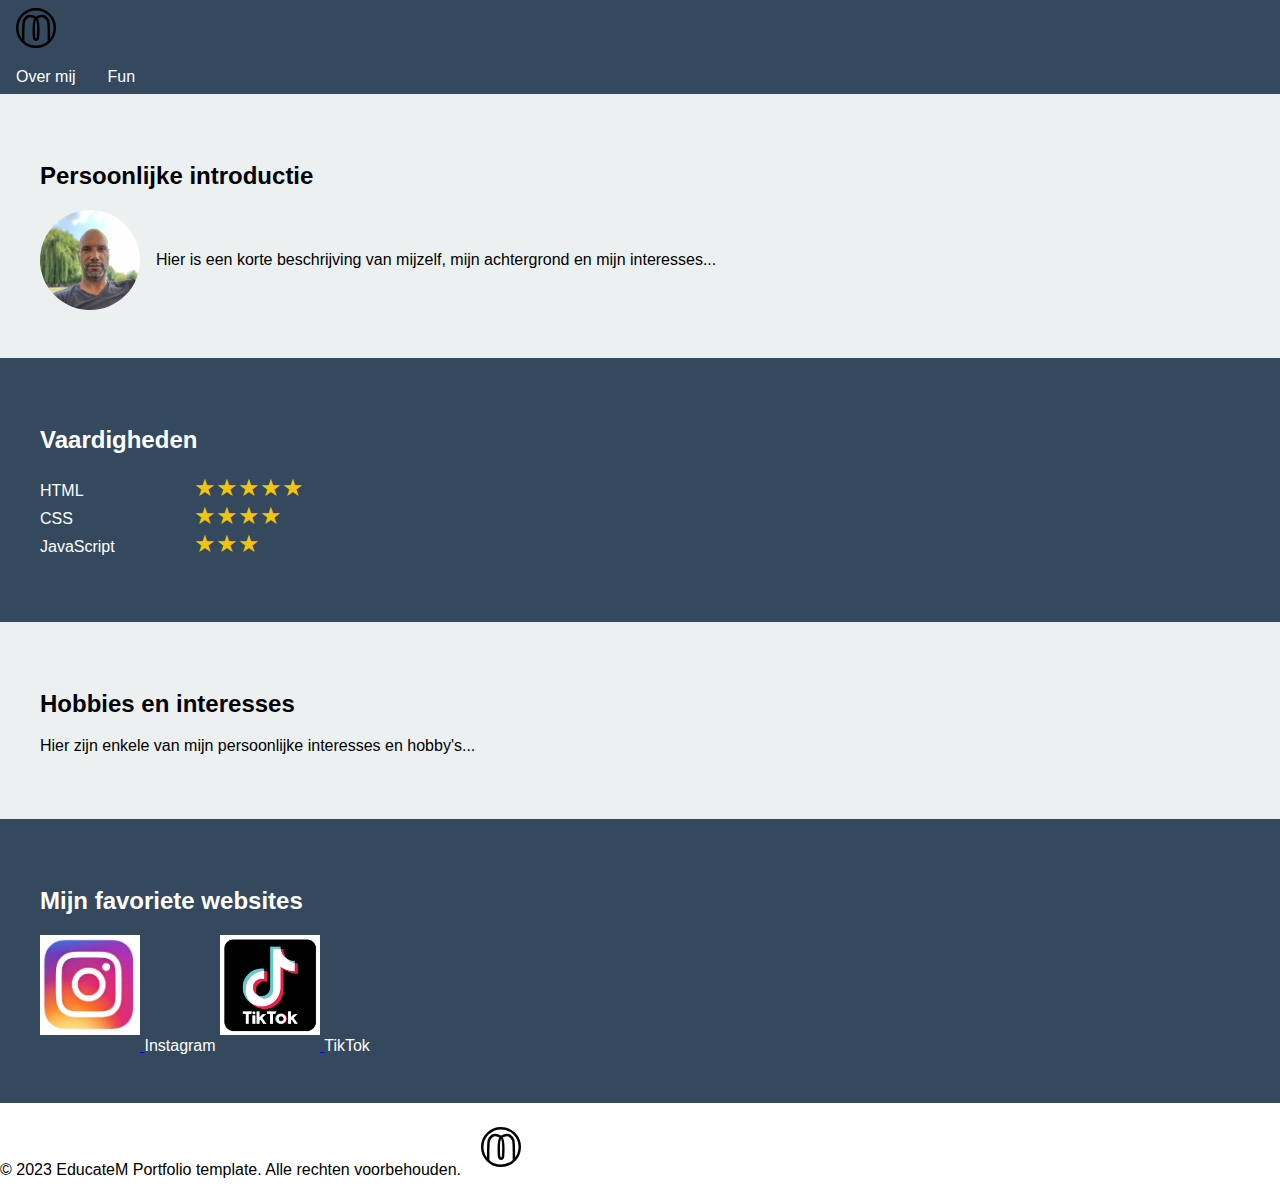
<file: index.html>
<!DOCTYPE html>
<html lang="nl">
<head>
  <meta charset="UTF-8">
  <meta name="viewport" content="width=device-width, initial-scale=1.0">
  <title>Portfolio Template</title>
  <link rel="stylesheet" href="css/styles.css">

</head>

<body>
    <header>
        <nav>
            <img src="img/Logo.svg" alt="Logo" class="menu-logo">
          <ul class="nav-menu">
            <li><a href="index.html">Over mij</a></li>
            <li>
              <a href="#" class="menu-toggle">Fun</a>
              <ul class="submenu">
                <li><a href="programmeren.html">mijn hobby's</a></li>
                <li><a href="algoritmen.html">algemene info van mij</a></li>
              </ul>
            </li>
            <li>

              </ul>
            </li>
          </ul>
        </nav>
      </header>
          
      
  
      <main>
        <!-- Persoonlijke introductie -->
        <section class="section-light">
            <div class="container">
                <h2>Persoonlijke introductie</h2>
                <div class="intro-content">
                    <img src="img/me.jpg" alt="Your Name" class="profile-picture">
                    <p>Hier is een korte beschrijving van mijzelf, mijn achtergrond en mijn interesses...</p>
                </div>
            </div>
        </section>

<!-- Vaardigheden -->
<section class="section-dark">
    <div class="container">
        <h2>Vaardigheden</h2>
        <ul class="skills-list">
            <li>
                <span class="skill-name">HTML</span>
                <span class="rating" data-rating="5"></span>
            </li>
            <li>
                <span class="skill-name">CSS</span>
                <span class="rating" data-rating="4"></span>
            </li>
            <li>
                <span class="skill-name">JavaScript</span>
                <span class="rating" data-rating="3"></span>
            </li>
        </ul>
    </div>
</section>

        <!-- Hobbies en interesses -->
        <section class="section-light">
            <div class="container">
                <h2>Hobbies en interesses</h2>
                <p>Hier zijn enkele van mijn persoonlijke interesses en hobby's...</p>
            </div>
        </section>

        <!-- Favoriete websites -->
<section class="section-dark">
    <div class="container">
        <h2>Mijn favoriete websites</h2>
        <div class="favorite-websites">
            <a href="https://www.instagram.com/" target="_blank" rel="noopener noreferrer">
                <img src="img/instagram.jfif" alt="Instagram" class="website-logo">
                
            </a><span>Instagram</span>
            <a href="https://www.tiktok.com/" target="_blank" rel="noopener noreferrer">
                <img src="img/tiktok.png" alt="TikTok" class="website-logo">
                
            </a><span>TikTok</span>
        </div>
    </div>
</section>

    </main>
  
  <footer>
    <p>&copy; 2023 EducateM Portfolio template. Alle rechten voorbehouden. <img src="img/Logo.svg" alt="Logo" class="menu-logo"></p>
  </footer>
  
  <!-- Voeg hier je JavaScript-bestand toe -->
  <script src="js/script.js"></script>


</body>
</html>
</file>
<file: css/styles.css>
/* Algemene stijlen */
body {
  font-family: Arial, sans-serif;
  margin: 0;
  padding: 0;
}

.container {
  max-width: 1200px;
  margin: 0 auto;
  padding: 1rem;
}

/* Navigatie menu stijlen */
nav {
  background-color: #34495e;
}

.nav-menu {
  display: flex;
  list-style-type: none;
  margin: 0;
  padding: 0;
}

.nav-menu li {
  position: relative;
}

.nav-menu a {
  display: block;
  padding: 0.5rem 1rem;
  text-decoration: none;
  color: #fff;
}

.menu-logo {
  height: 40px;
  margin-left: 1rem;
  margin-top: 0.5rem;
  margin-bottom: 0.5rem;
}


/* Submenu stijlen */
.submenu {
  opacity: 0;
  visibility: hidden;
  position: absolute;
  left: 0;
  top: 100%;
  background-color: #f1c40f;
  list-style-type: none;
  margin: 0;
  padding: 0.5rem;
  box-shadow: 0 2px 4px rgba(0, 0, 0, 0.1);
  min-width: 150px;
  transition: opacity 0.3s, visibility 0.3s;
}

.submenu a {
  padding: 0.25rem 0.5rem;
}

.submenu-open {
  opacity: 1;
  visibility: visible;
}

.nav-menu a:hover,
.nav-menu li:hover > a {
  background-color: #2c3e50;
}

/* Sectie stijlen */
.section-light {
  background-color: #ecf0f1;
  padding: 2rem 0;
}

.section-dark {
  background-color: #34495e;
  color: #fff;
  padding: 2rem 0;
}

/* Persoonlijke introductie stijlen */
.intro-content {
  display: flex;
  align-items: center;
}

.profile-picture {
  width: 100px;
  height: 100px;
  border-radius: 50%;
  object-fit: cover;
  margin-right: 1rem;
}

.skills-list {
  list-style-type: none;
  padding: 0;
}

.skill-name {
  display: inline-block;
  width: 150px;
}

.rating {
  display: inline-block;
  font-size: 1.5rem;
}

.rating::before {
  content: "★★★★★";
  color: #ccc;
}

.rating[data-rating="5"]::before {
  color: #f1c40f;
}

.rating[data-rating="4"]::before {
  color: #f1c40f;
  clip-path: inset(0 20% 0 0);
}

.rating[data-rating="3"]::before {
  color: #f1c40f;
  clip-path: inset(0 40% 0 0);
}

.rating[data-rating="2"]::before {
  color: #f1c40f;
  clip-path: inset(0 60% 0 0);
}

.rating[data-rating="1"]::before {
  color: #f1c40f;
  clip-path: inset(0 80% 0 0);
}

.website-logo {
  width: 100px;
  height: 100px;
  object-fit: cover;
  margin-bottom: 1rem;
}

.exercise-list {
  list-style-type: none;
  padding: 0;
}

.exercise-list li {
  margin-bottom: 2rem;
}

.exercise-list h3 {
  margin: 0 0 0.5rem;
}

.exercise-list a {
  text-decoration: none;
  color: #007bff;
}

.exercise-list a:hover {
  text-decoration: underline;
}
.embedded-video {
  margin-top: 1rem;
}
</file>
